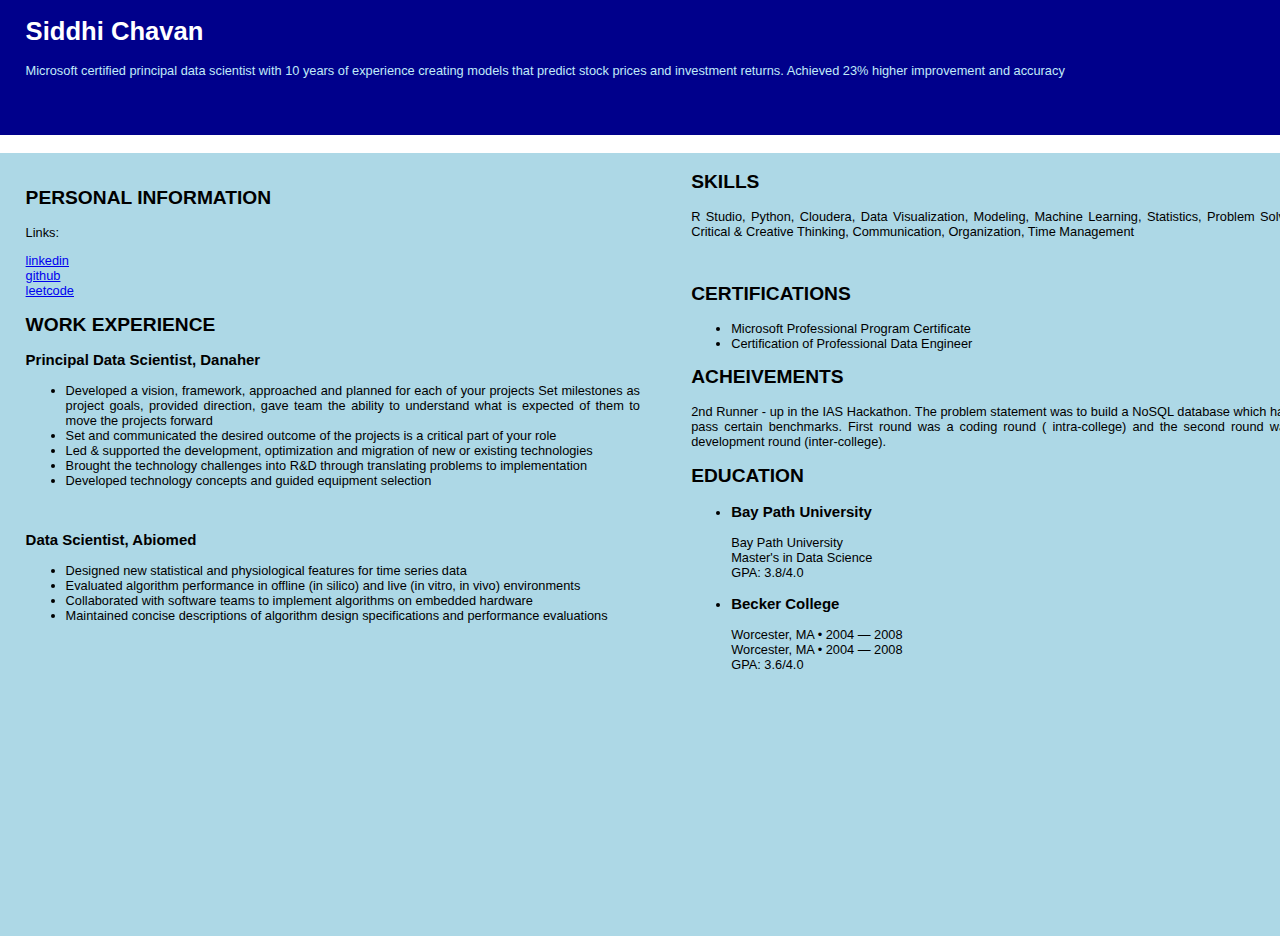
<file: index.html>
<!DOCTYPE html>
<html lang="en">

<head>
    <meta charset="UTF-8">
    <meta http-equiv="X-UA-Compatible" content="IE=edge">
    <meta name="viewport" content="width=device-width, initial-scale=1.0">
    <title>CV-Siddhi Chavan</title>
    <link rel="stylesheet" href="style.css">
</head>

<body>
    <div class="header">
        <h1>Siddhi Chavan </h1>
        <p>Microsoft certified principal data scientist with 10 years of experience creating models that predict stock
            prices and investment returns. Achieved 23% higher improvement and accuracy</p>
    </div>
    <hr />
    <div class="container">
        <p>
        <h2>PERSONAL INFORMATION</h2>
        <p>Links: </p>
        <a href="www.linkedin.com/in/siddhi-c
            havan-b0a7481b8
            ">linkedin</a>
        <br>
        <a href="https://github.com/36sid">github</a>
        <br>
        <a href="https://leetcode.com/siddhi_0
            36/
            ">leetcode</a>

        <h2>WORK EXPERIENCE</h2>

        <h3>Principal Data Scientist, Danaher</h3>
        <ul>
            <li>Developed a vision, framework, approached and planned for each of your projects
                Set milestones as project goals, provided direction, gave team the ability to understand what is
                expected of them to move the projects forward</li>

            <li>Set and communicated the desired outcome of the projects is a critical part of your role</li>
            <li>Led & supported the development, optimization and migration of new or existing technologies</li>
            <li>Brought the technology challenges into R&D through translating problems to implementation</li>
            <li>Developed technology concepts and guided equipment selection</li>
        </ul>
        <br>
        <h3>Data Scientist, Abiomed</h3>
        <ul>
            <li>Designed new statistical and physiological features for time series data</li>
            <li>Evaluated algorithm performance in offline (in silico) and live (in vitro, in vivo) environments</li>
            <li>Collaborated with software teams to implement algorithms on embedded hardware</li>
            <li>Maintained concise descriptions of algorithm design specifications and performance evaluations</li>

        </ul>
        <br>
        <div class="second_col">
            <h2>SKILLS</h2>
            <p>R Studio, Python, Cloudera, Data Visualization, Modeling, Machine Learning, Statistics, Problem Solving,
                Critical & Creative Thinking, Communication, Organization, Time Management</p>
            <br>
            <h2>CERTIFICATIONS</h2>
            <p>
            <ul>
                <li>Microsoft Professional Program Certificate</li>
                <li> Certification of Professional Data Engineer</li>
            </ul>
            </p>
            <h2>ACHEIVEMENTS</h2>
            <p>
                2nd Runner - up in the IAS Hackathon. The problem statement was to
                build a NoSQL database which had to pass certain benchmarks.
                First round was a coding round ( intra-college) and the second round was
                a development round (inter-college).

            </p>
            <h2>EDUCATION</h2>
            <ul>
                <li>
                    <h3>Bay Path University</h3>
                    <p>Bay Path University
                        <br>
                        Master's in Data Science
                        <br>
                        GPA: 3.8/4.0
                    </p>
                </li>
                <li>
                    <h3>Becker College</h3>
                    <p>
                        Worcester, MA • 2004 — 2008
                        <br>
                        Worcester, MA • 2004 — 2008
                        <br>
                        GPA: 3.6/4.0
                    </p>
                </li>
            </ul>
        </div>

        </p>
    </div>
</body>

</html>
</file>
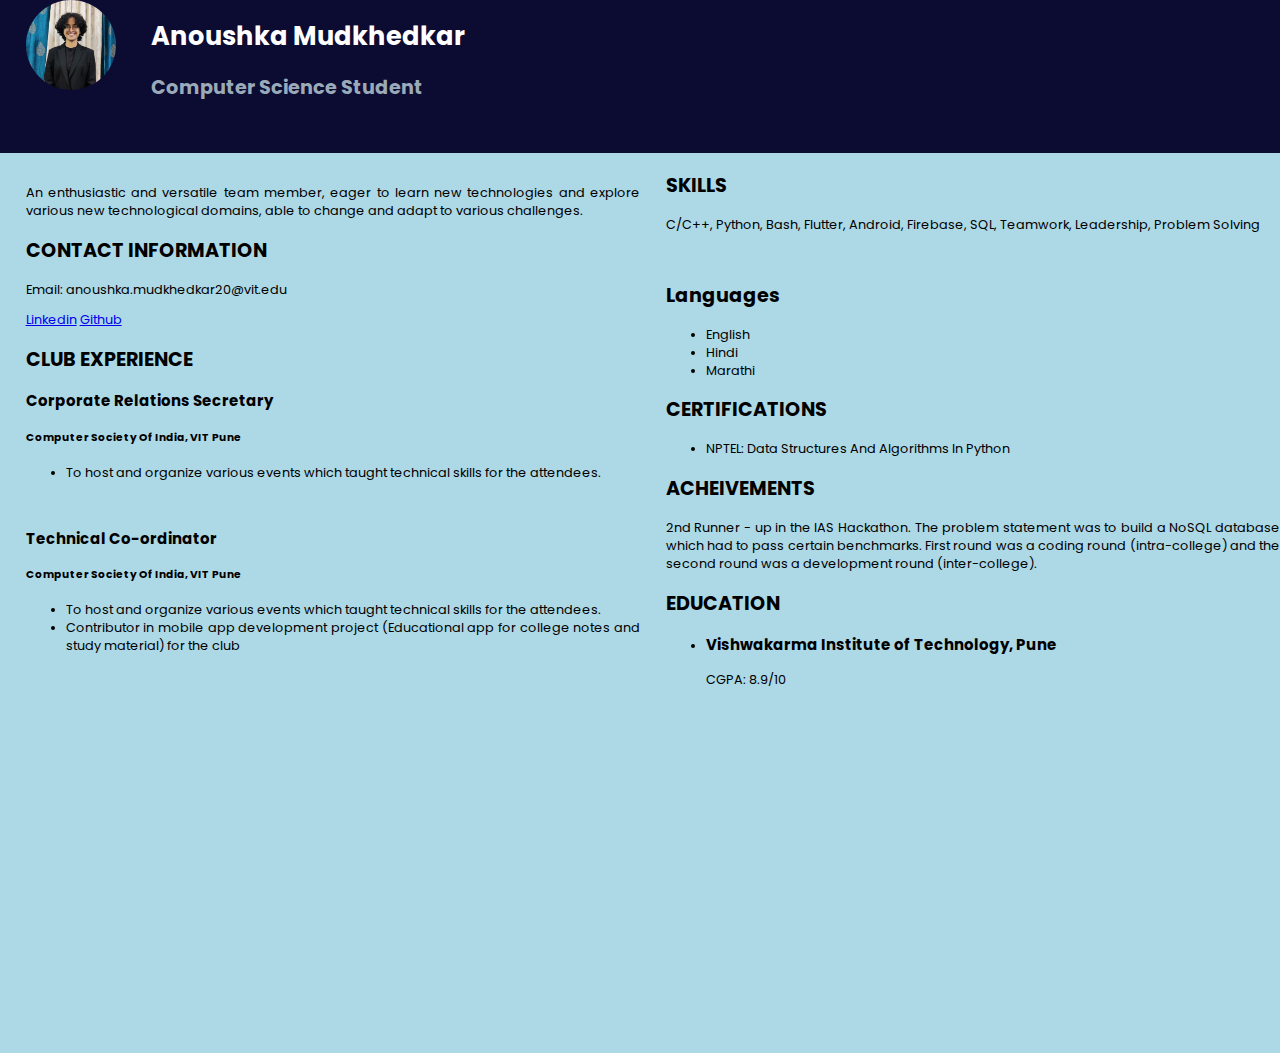
<file: cv/index.html>
<!DOCTYPE html>
<html lang="en">

<head>
    <meta name="viewport" content="width=device-width, initial-scale=1.0">
    <title>Responsive Resume</title>
    <link rel="stylesheet" href="style.css">
</head>

<body>
    <div class="header">
        <div class="imgBx">
            <img src="Anoushka_Mudkhedkar.jpg" alt=""></div>
        <h1>Anoushka Mudkhedkar</h1>
        <h2>Computer Science Student</h2>
    </div>
    <hr />
    <div class="container">
        <p>
        <p>An enthusiastic and versatile team member, eager to learn new technologies and explore various new
            technological domains, able to change and adapt to various challenges.</p>
        <h2>CONTACT INFORMATION</h2>
        <p>Email: anoushka.mudkhedkar20@vit.edu</p>
        <a href="https://www.linkedin.com/in/anoushka-mudkhedkar-2932a720a">Linkedin</a>
        <a href="https://github.com/AnoushkaM1302">Github</a>

        <br>

        <h2>CLUB EXPERIENCE</h2>

        <h3>Corporate Relations Secretary</h3>
        <h5>Computer Society Of India, VIT Pune</h5>
        <ul>
            <li>To host and organize various events which taught technical skills for the attendees.</li>
        </ul>
        <br>
        <h3>Technical Co-ordinator</h3>
        <h5>Computer Society Of India, VIT Pune</h5>
        <ul>
            <li>To host and organize various events which taught technical skills for the attendees.</li>
            <li>Contributor in mobile app development project (Educational app for college notes and study material) for
                the club</li>

        </ul>
        <br>
        <div class="second_col">
            <h2>SKILLS</h2>
            <p>C/C++, Python, Bash, Flutter, Android, Firebase, SQL, Teamwork, Leadership, Problem Solving</p>
            <br>
            <h2>Languages</h2>
            <p>
            <ul>
                <li>English</li>
                <li>Hindi</li>
                <li>Marathi</li>
            </ul>
            </p>
            <h2>CERTIFICATIONS</h2>
            <p>
            <ul>
                <li>NPTEL: Data Structures And Algorithms In Python</li>
            </ul>
            </p>
            <h2>ACHEIVEMENTS</h2>
            <p>
                2nd Runner - up in the IAS Hackathon. The problem statement was to
                build a NoSQL database which had to pass certain benchmarks.
                First round was a coding round (intra-college) and the second round was
                a development round (inter-college).

            </p>
            <h2>EDUCATION</h2>
            <ul>
                <li>
                    <h3>Vishwakarma Institute of Technology, Pune</h3>
                    <p>
                        CGPA: 8.9/10
                    </p>
                </li>
            </ul>
        </div>

        </p>
    </div>
</body>

</html>
</file>
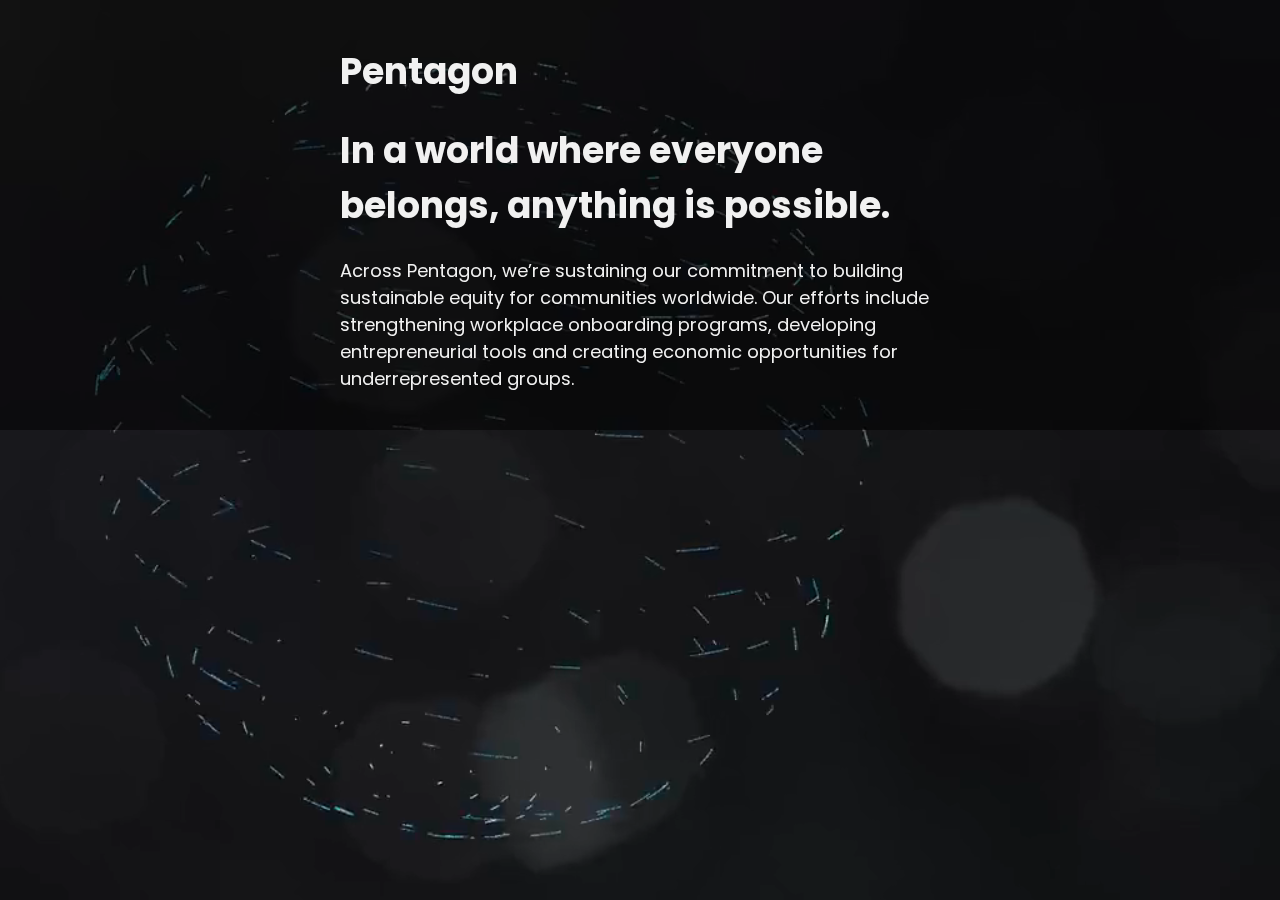
<file: itcomp/index.html>
<!DOCTYPE html>
<html lang="en">

<head>
    <meta charset="UTF-8">
    <meta http-equiv="X-UA-Compatible" content="IE=edge">
    <meta name="viewport" content="width=device-width, initial-scale=1.0">
    <title>Lab3: IT Website</title>
    <link rel="stylesheet" href="style.css">
</head>

<body>
    <video autoplay muted loop id="myVideo">
        <source src="vdo.mp4" type="video/mp4">
    </video>


    <div class="content">

        <h1 class="center">Pentagon</h1>
        <h1 class="center">In a world where everyone belongs, anything is possible.</h1>
        <p class="center">
          
            Across Pentagon, we’re sustaining our commitment to building sustainable equity for communities worldwide. 
            Our efforts include strengthening workplace onboarding programs, developing entrepreneurial tools and creating economic opportunities for underrepresented groups.
            
        </p>

    </div>





</body>

</html>
</file>
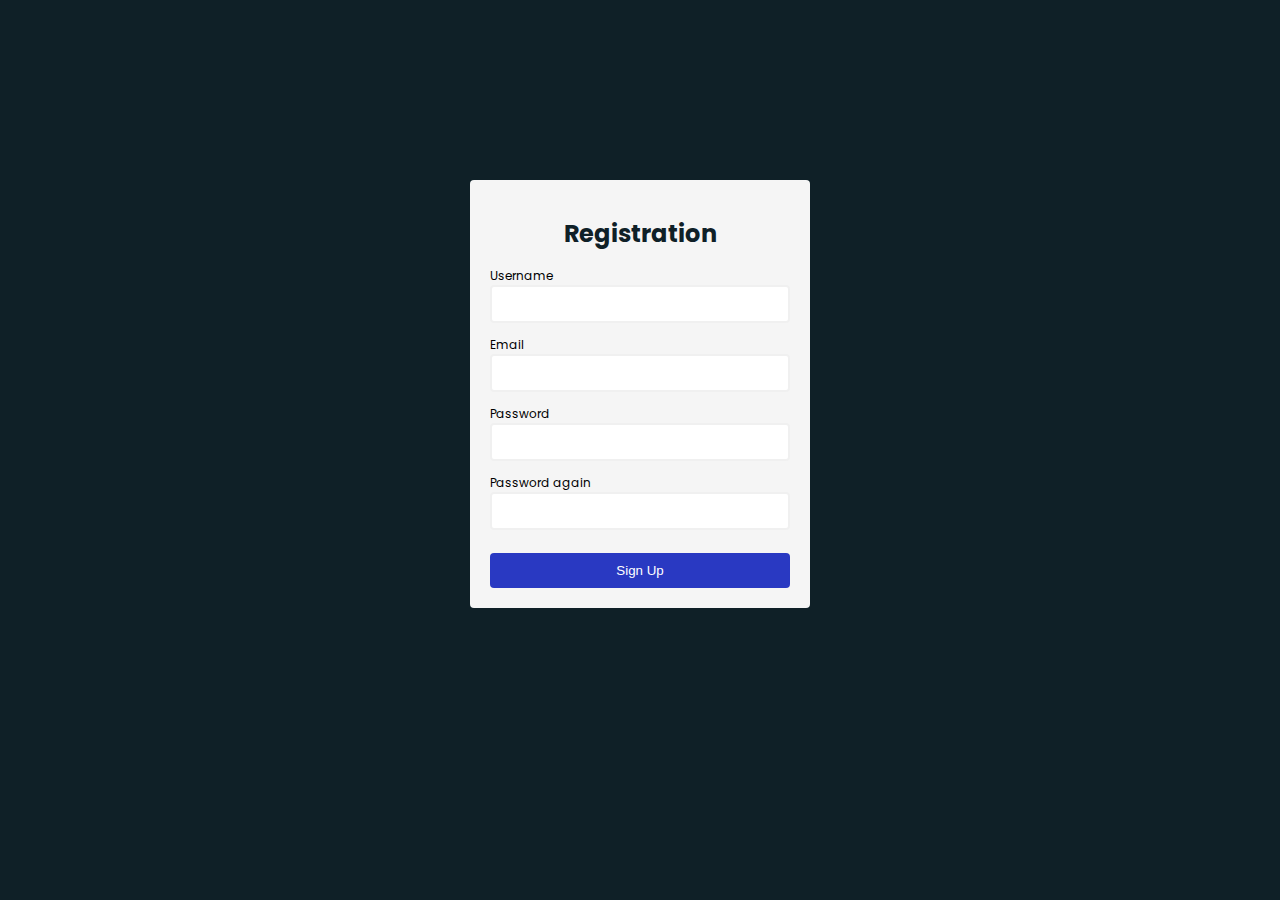
<file: validation/index.html>
<html lang="en">
<head>
    <meta charset="UTF-8">
    <meta http-equiv="X-UA-Compatible" content="IE=edge">
    <meta name="viewport" content="width=device-width, initial-scale=1.0">
    <title>Form Validation</title>
    <link rel="preconnect" href="https://fonts.googleapis.com">
    <link rel="preconnect" href="https://fonts.gstatic.com" crossorigin>
    <link href="https://fonts.googleapis.com/css2?family=Poppins:wght@400;700&display=swap" rel="stylesheet">
    <link rel="stylesheet" href="./style.css">
    <script defer src="./script.js"></script>
</head>
<body>
    <div class="container">
        <form id="form" action="/">
            <h1>Registration</h1>
            <div class="input-control">
                <label for="username">Username</label>
                <input id="username" name="username" type="text">
                <div class="error"></div>
            </div>
            <div class="input-control">
                <label for="email">Email</label>
                <input id="email" name="email" type="text">
                <div class="error"></div>
            </div>
            <div class="input-control">
                <label for="password">Password</label>
                <input id="password"name="password" type="password">
                <div class="error"></div>
            </div>
            <div class="input-control">
                <label for="password2">Password again</label>
                <input id="password2"name="password2" type="password">
                <div class="error"></div>
            </div>
            <button type="submit">Sign Up</button>
        </form>
    </div>
</body>
</html>
</file>
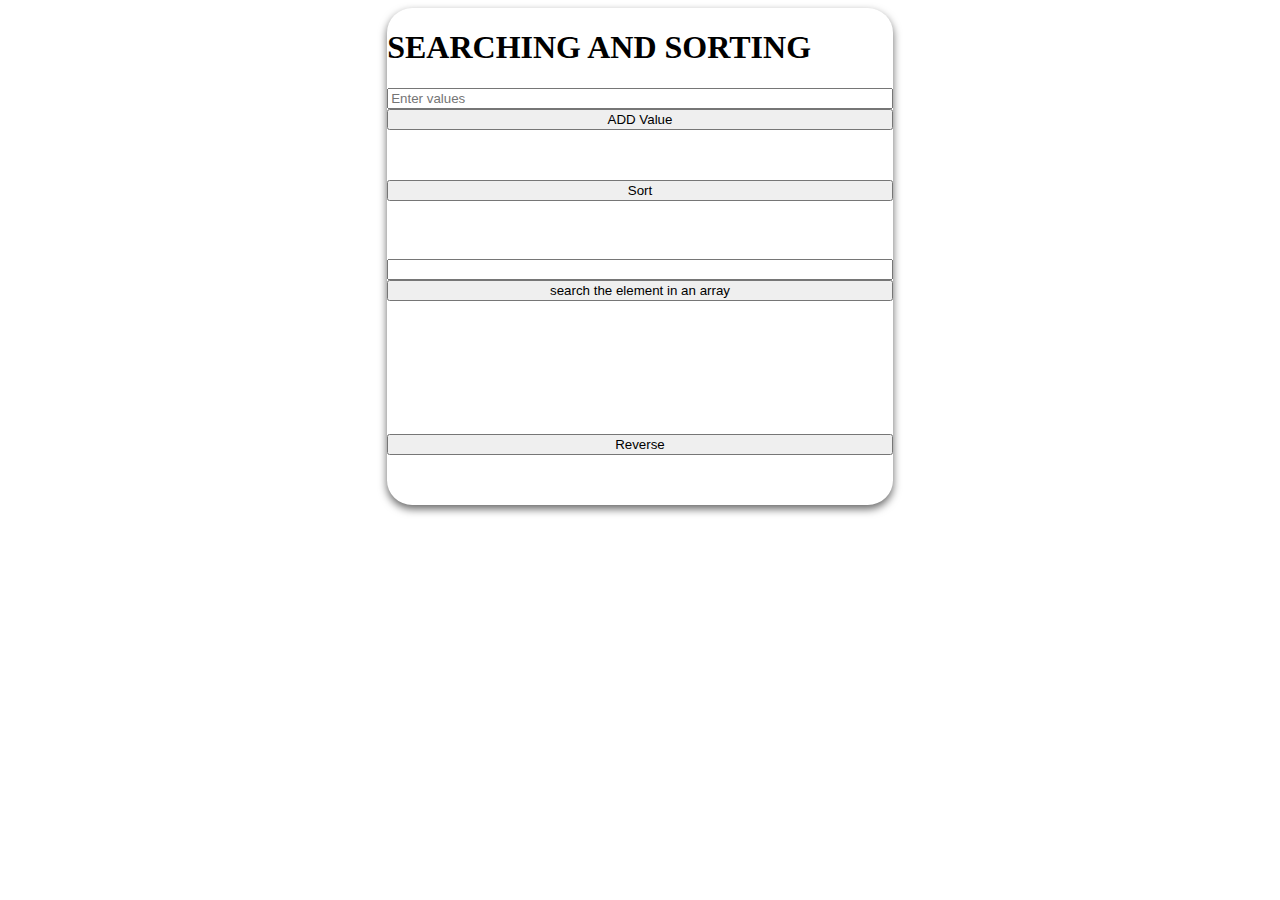
<file: search/search_and_sort/index.html>
<!DOCTYPE html>
<html lang="en">
<head>
    <meta charset="UTF-8">
    <meta http-equiv="X-UA-Compatible" content="IE=edge">
    <meta name="viewport" content="width=device-width, initial-scale=1.0">
    <link rel="stylesheet" href="style.css">
    <title>Document</title>
 
</head>
<body>
    <div class="container">
        <h1>SEARCHING AND SORTING</h1>
        <input type='number' id="id1" placeholder='Enter values'></input>
    
        <button id='bt3' onClick='task()'>ADD Value</button>
        <p id="elementadded"></p>

    <br><button onClick='sort_array()'>Sort</button>
    <h2 id="sortedarray"></h2>
    
     <br>
     <input type="number" id="ele">
     <button onClick="search()">search the element in an array</button>
       <br>
       <h2 id="orighinalarray"></h2>
       <h2 id="find"></h2>


       <br><br>
      <button onClick="reverse()">Reverse</button>
      <br>
      <p id="reversearray"></p>

      <script src="./script.js"></script>
    </div>
</body>
</html>
</file>
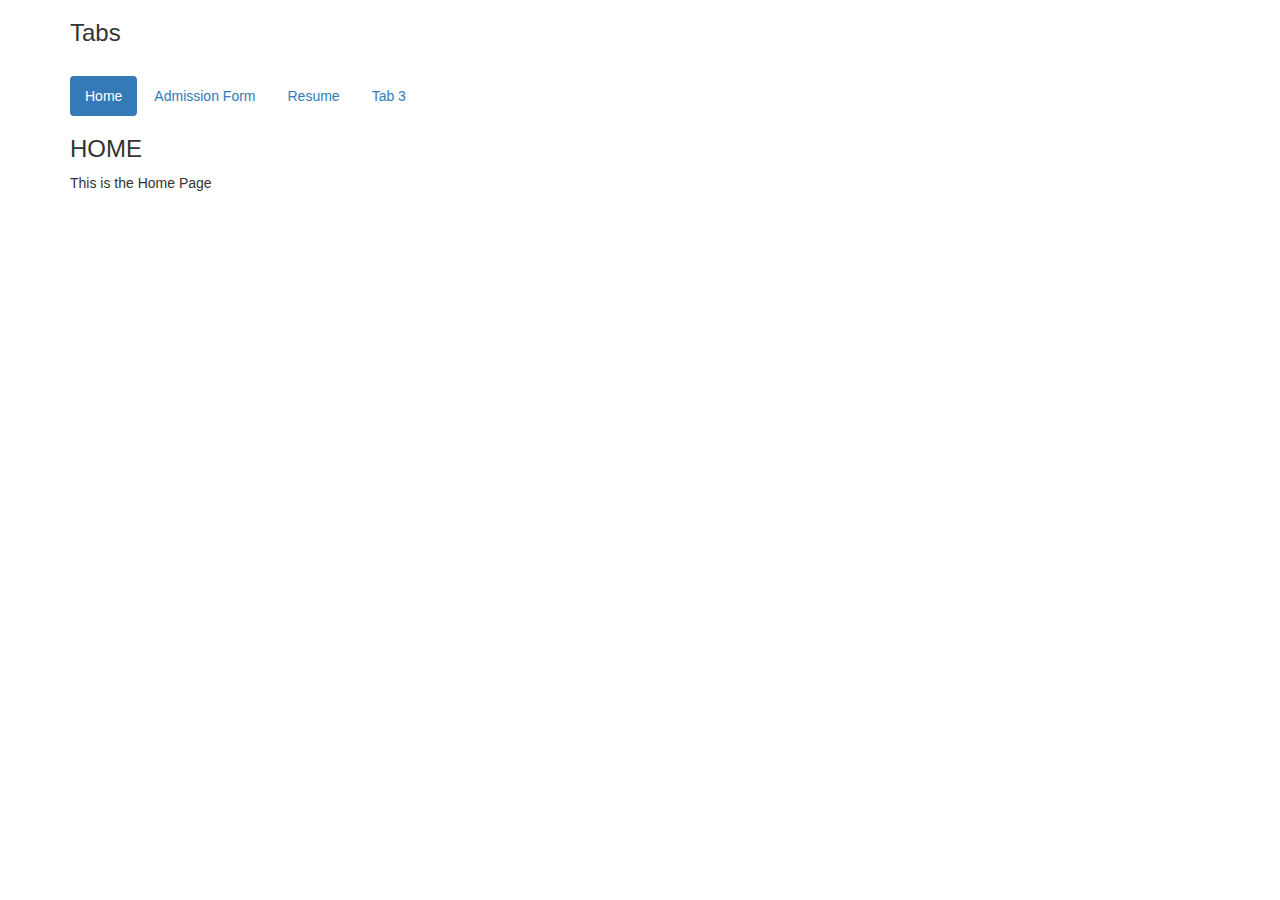
<file: TabsPills/mainpage.html>
<!DOCTYPE html>
<html lang="en">

<head>
    <title>Bootstrap Dynamic Tabs</title>
    <meta charset="utf-8">
    <meta name="viewport" content="width=device-width, initial-scale=1">
    <link rel="stylesheet" href="http://maxcdn.bootstrapcdn.com/bootstrap/3.3.5/css/bootstrap.min.css">
    <script src="https://ajax.googleapis.com/ajax/libs/jquery/1.11.3/jquery.min.js"></script>
    <script src="http://maxcdn.bootstrapcdn.com/bootstrap/3.3.5/js/bootstrap.min.js"></script>
    <link rel="stylesheet" href="mainpage.css">
    <script src="b.js"></script>
</head>

<body>
    <div class="container">
        <h3>Tabs</h3>
         <br>
        <ul id="mytabs" class="nav nav-pills">
            <li class="active"><a href="#home" data-toggle="pill">Home</a></li>
            <li><a href="#adm" data-toggle="pill">Admission Form</a></li>
            <li><a href="#resume" data-toggle="pill">Resume</a></li>
            <li><a href="#menu3" data-toggle="pill">Tab 3</a></li>
        </ul>
        <div class="tab-content">
            <div id="home" class="tab-pane fade in active">
                <h3>HOME</h3>
                <p>This is the Home Page</p>
            </div>
            <div id="adm" class="tab-pane fade">
                <form>
                    <div class="main">
                        <div class='row'>
                            <label> Firstname: </label>
                            <div class='col'>
                                <input type="text" name="firstname" placeholder="Firstname" size="15" required /> <br>
                            </div>
                        </div>
                        <div class='row'>
                            <label> Middlename: </label>
                            <div class='col'><input type="text" name="middlename" placeholder="Middlename" size="15"
                                    required />
                                <br>
                            </div>
                        </div>
                        <div class='row'>
                            <label> Lastname: </label>
                            <div class='col'><input type="text" name="lastname" placeholder="Lastname" size="15"
                                    required /> <br>
                            </div>

                        </div>
                        <div class='row'>
                            <label> Date of Birth : </label>
                            <div class='col'><input type="date" name="dob"> <br></div>

                        </div>
                        <div class='row'>
                            <label>Gender : </label>
                            <div class='col'>
                                <div class="pick">
                                    <input class='pi' type="radio" value="Male" name="gender"> Male
                                    <input class='pi' type="radio" value="Female" name="gender"> Female
                                    <input class='pi' type="radio" value="Other" name="gender"> Other <br>
                                </div>
                            </div>

                        </div>
                        <div class='row'>
                            <label>Degree : </label>
                            <div class='col'>
                                <select>
                                    <option value=NULL>--select--</option>
                                    <option value="BCA">BCA</option>
                                    <option value="BBA">BBA</option>
                                    <option value="B.Tech">B.Tech</option>
                                    <option value="MBA">MBA</option>
                                    <option value="MCA">MCA</option>
                                    <option value="M.Tech">M.Tech</option>
                                </select><br>
                            </div>

                        </div>
                        <div class='row'>
                            <label>Course: </label>
                            <div class='col'>
                                <select>
                                    <option value=NULL>--select--</option>
                                    <option value="CSE">Computer Science</option>
                                    <option value="IT">Information Technology</option>
                                    <option value="ENTC">Electronics and Telecommunications</option>
                                    <option value="Elec">Electrical</option>
                                </select>
                            </div>

                        </div>
                        <div class='row'>
                            <label> Phone:</label>
                            <div class='col'>
                                <div class="'row2">
                                    <input class='country' type="text" name="country code" placeholder="Country Code"
                                        value="+91" size="2" />
                                    <input class='phone' type="text" name="phone" placeholder="phone no." size="10"
                                        required> <br>
                                </div>

                            </div>

                        </div>
                        <div class='row'>
                            <label>Current Address : </label>
                            <div class='col'>
                                <input placeholder="Current Address" required><br>
                            </div>

                        </div>
                        <div class='row'>
                            <label>City : </label>
                            <div class='col'>
                                <input type="text" placeholder="City"><br>
                            </div>

                        </div>
                        <div class='row'>
                            <label for="email"><b>Email : </b></label>
                            <div class='col'>
                                <input type="email" placeholder="Enter Email" name="email" required> <br>
                            </div>
                        </div>
                        <div class='row'>
                            <label for="psw"><b>Password : </b></label>
                            <div class='col'>
                                <input type="password" placeholder="Enter Password" name="psw" required> <br>
                            </div>

                        </div>
                        <div class='row'>
                            <label for="psw-repeat"><b>Re-type Password : </b></label>
                            <div class='col'>
                                <input type="password" placeholder="Retype Password" name="psw-repeat" required> <br>
                            </div>

                        </div>
                        <button type="submit" class="registerbtn">Register</button><br>

                        <button type="reset" class="resetbtn">Reset</button>
                    </div>
                </form>
            </div>
            <div id="resume" class="tab-pane fade">
                <div class="header">
                    <h1>Anoushka Mudkhedkar</h1>
                    <h2>Computer Science Student</h2>
                </div>
                <hr />
                <div class="container">
                    <p>
                    <p>An enthusiastic and versatile team member, eager to learn new technologies and explore various
                        new
                        technological domains, able to change and adapt to various challenges.</p>
                    <h2>CONTACT INFORMATION</h2>
                    <p>Email: anoushka.mudkhedkar20@vit.edu</p>
                    <a href="https://www.linkedin.com/in/anoushka-mudkhedkar-2932a720a">Linkedin</a>
                    <a href="https://github.com/AnoushkaM1302">Github</a>

                    <br>

                    <h2>CLUB EXPERIENCE</h2>

                    <h3>Corporate Relations Secretary</h3>
                    <h5>Computer Society Of India, VIT Pune</h5>
                    <ul>
                        <li>To host and organize various events which taught technical skills for the attendees.</li>
                    </ul>
                    <br>
                    <h3>Technical Co-ordinator</h3>
                    <h5>Computer Society Of India, VIT Pune</h5>
                    <ul>
                        <li>To host and organize various events which taught technical skills for the attendees.</li>
                        <li>Contributor in mobile app development project (Educational app for college notes and study
                            material) for
                            the club</li>

                    </ul>
                    <br>
                    <div class="second_col">
                        <h2>SKILLS</h2>
                        <p>C/C++, Python, Bash, Flutter, Android, Firebase, SQL, Teamwork, Leadership, Problem Solving
                        </p>
                        <br>
                        <h2>Languages</h2>
                        <p>
                        <ul>
                            <li>English</li>
                            <li>Hindi</li>
                            <li>Marathi</li>
                        </ul>
                        </p>
                        <h2>CERTIFICATIONS</h2>
                        <p>
                        <ul>
                            <li>NPTEL: Data Structures And Algorithms In Python</li>
                        </ul>
                        </p>
                        <h2>ACHEIVEMENTS</h2>
                        <p>
                            2nd Runner - up in the IAS Hackathon. The problem statement was to
                            build a NoSQL database which had to pass certain benchmarks.
                            First round was a coding round (intra-college) and the second round was
                            a development round (inter-college).

                        </p>
                        <h2>EDUCATION</h2>
                        <ul>
                            <li>
                                <h3>Vishwakarma Institute of Technology, Pune</h3>
                                <p>
                                    CGPA: 8.9/10
                                </p>
                            </li>
                        </ul>
                    </div>
                    </p>
                </div>
            </div>
            <div id="menu3" class="tab-pane fade">
                <h3>Menu 3</h3>
                <p>------------------------------------</p>
            </div>
        </div>
        <script> $("#mytabs").bootstrapDynamicTabs(); </script>
    </div>
    <style>
        #adm label {
            display: inline-block;
            width: 140px;
            text-align: left;
            font-weight: bold;
            font-size: 15px;

        }

        #adm .main {
            margin: auto;
            width: 50%;
            justify-content: center;
            background-color: antiquewhite;
            padding: 40px;
        }

        #adm .pick {
            display: auto;
            font-size: small;
            float: inline-start;
        }

        #adm form {
            margin: auto;
            width: 80%;
            border: 3px solid white;
            padding: 10px 10px;
        }

        #adm select {
            width: 300px;
            font-size: 15px;
        }


        #adm input :not(.pi) {
            height: 20px;
            width: 300px;
            align-content: flex-end;

        }

        #adm .registerbtn {
            padding: 10px;
            width: 100%;
            border-radius: 5px;
            background-color: #16537e;
            color: white;
            border: 2px solid white;
            margin-top: 1%;
        }

        #adm .registerbtn:hover {
            padding: 10px;
            border-radius: 5px;
            border: 2px solid #16537e;
            color: #16537e;
            background-color: white;
            margin-top: 1%;
        }

        #adm .country {
            width: 30px;
            margin-right: 1%;
        }

        #adm .phone {
            width: 260px
        }

        #adm .resetbtn {
            padding: 10px;
            width: 100%;
            border-radius: 5px;
            background-color: #e40404;
            color: white;
            border: 2px solid white;
            margin-top: 1%;
        }

        #adm .resetbtn:hover {
            padding: 10px;
            border-radius: 5px;
            border: 2px solid #e40404;
            color: #e40404;
            background-color: white;
            margin-top: 1%;
        }

        #adm .col {
            float: right;
            font-size: 15px;
            clear: both;
            width: 300px;
        }

        #adm .row {
            margin-bottom: 2%;
            padding: 1%;
        }

        #adm .row2 {
            float: inline-end;
        }

        @import url('https://fonts.googleapis.com/css?family=Poppins:200,300,400,500,600,700,800,900&display=swap');

        * 

        #resume .header h1 {
            color: white;
            text-align: left;
            font-weight: bold;
            font-size: 2vw;
        }

        #resume .header {
            background-color: rgb(12, 12, 50);
            font-family: 'Poppins', Helvetica, sans-serif;
            width: 100vw;
            font-size: 1vw;
            text-align: justify;
            color: rgb(154, 170, 184);
            padding-left: 2vw;
        }

        #resume .container {
            background-color: lightblue;
            width: 100vw;
            font-size: 1vw;

            /* columns */
            column-count: 2;
            column-gap: 2vw;
            text-align: justify;
            padding-left: 1vw;
            padding-top: 2vh;

        }


        @media screen and (max-width: 600px) {
            #resume .container {
                width: 100vw;
                column-count: 1;
                font-size: 2vw;
            }

            #resume .header h1 {
                font-size: 4vw;
            }

            #resume .header {
                font-size: 2vw;
            }
        }
    </style>
</body>

</html>
</file>
<file: style.css>
body{
    font-family: Arial, Helvetica, sans-serif;
    margin-left: 0;
}
.header h1{
    color: white;
    text-align: left;
    font-weight: bold;
    font-size: 2vw;
}

.header{
    background-color: darkblue;
    font-family: Arial, Helvetica, sans-serif;
    height: 15vh;
    position: fixed;
    top: 0;
    width: 100vw;
    font-size: 1vw;
    text-align: justify;
    color: rgb(193, 235, 249);
    padding-left: 2vw;
}

hr { 
    height: 5%;
    background-color: black;
    overflow: hidden;
}

.container{
    background-color: lightblue;
    height: 85vh;
    width: 100vw;
    position: absolute;
    top: 17vh;
    font-size: 1vw;

    /* columns */
    column-count: 2;
    column-gap: 4vw;
    text-align: justify;
    padding-left: 2vw;
    padding-top: 2vh;

}


@media screen and (max-width: 600px) {
    .container {
        width: 100vw;
        column-count: 1;
        font-size: 2vw;
    }
    .header h1{
        font-size: 4vw;
    }
    .header{
        font-size: 2vw;
        height: 15vh;
    }
  }
</file>
<file: cv/style.css>
@import url('https://fonts.googleapis.com/css?family=Poppins:200,300,400,500,600,700,800,900&display=swap');

* 
{
    box-sizing: border-box;
}

body {
    display: flex;
    font-family: 'Poppins', Helvetica, sans-serif;
    margin-left: 0;
    margin-right: 1px;
}

.header h1 {
    margin-left: 10%;
    color: white;
    text-align: left;
    font-weight: bold;
    font-size: 2vw;
}

.header h2 {
    margin-left: 10%;
}

.header {
    background-color: rgb(12, 12, 50);
    font-family: 'Poppins', Helvetica, sans-serif;
    min-height: 100vh;
    position: fixed;
    top: 0;
    width: 100vw;
    font-size: 1vw;
    text-align: justify;
    color: rgb(154, 170, 184);
    padding-left: 2vw;
}

hr {
    height: 5%;
    background-color: black;
    overflow: hidden;
}

.header .imgBx {
    position: relative;
    float: left;
    height: 90px;
    width: 90px;
    border-radius: 50%;
    overflow: hidden;
}

.header img {
    position: absolute;
    top: 0;
    left: 0;
    width: 100%;
    height: 100%;
    object-fit: cover;
}

.container {
    background-color: lightblue;
    height: 100vh;
    width: 100%;
    position: absolute;
    top: 17vh;
    font-size: 1vw;

    /* columns */
    column-count: 2;
    column-gap: 2vw;
    text-align: justify;
    padding-left: 2vw;
    padding-top: 2vh;

}


@media screen and (max-width: 600px) {
    .container {
        width: 100vw;
        column-count: 2;
        font-size: 2vw;
    }

    .header h1 {
        font-size: 4vw;
    }

    .header {
        font-size: 2vw;
        height: 20vh;
    }
}
</file>
<file: itcomp/style.css>
@import url('https://fonts.googleapis.com/css?family=Poppins:200,300,400,500,600,700,800,900&display=swap');
* 

body {
  margin: auto;
  font-size: large;
  font-family: 'Poppins', Helvetica, sans-serif;
}

.center {
  
  display: block;
  margin-left: auto;
  margin-right: auto;
  width: 50%;
  
}

#myVideo {
    position: fixed;
  right: 0;
  bottom: 0;
  min-width: 100%;
  min-height: 100%;

}

.content {
    position: fixed;
  background: rgba(0, 0, 0, 0.5);
  color: #f1f1f1;
  width: 100%;
  padding: 20px;
}

h1{
    color: #f1f1f1;

}

@media only screen and (max-width: 767px) {
  
}
</file>
<file: validation/style.css>
body {
    background: #0f2027;
    font-family: 'Poppins', sans-serif;
}

#form {
    width: 300px;
    margin: 20vh auto 0 auto;
    padding: 20px;
    background-color: whitesmoke;
    border-radius: 4px;
    font-size: 12px;
}

#form h1 {
    color: #0f2027;
    text-align: center;
}

#form button {
    padding: 10px;
    margin-top: 10px;
    width: 100%;
    color: white;
    background-color: rgb(41, 57, 194);
    border: none;
    border-radius: 4px;
}

.input-control {
    display: flex;
    flex-direction: column;
}

.input-control input {
    border: 2px solid #f0f0f0;
	border-radius: 4px;
	display: block;
	font-size: 12px;
	padding: 10px;
	width: 100%;
}

.input-control input:focus {
    outline: 0;
}

.input-control.success input {
    border-color: #09c372;
}

.input-control.error input {
    border-color: #ff3860;
}

.input-control .error {
    color: #ff3860;
    font-size: 9px;
    height: 13px;
}
</file>
<file: search/search_and_sort/style.css>
.container{
    display : flex;
    flex-direction: column;
    width:40%;
    /* justify-content: center; */
    margin-left:30%;
    box-shadow: 0 4px 8px 0 rgba(0,0,0,0.6);
    border-radius: 5%;
}
</file>
<file: TabsPills/mainpage.css>
/* body, html {
    height: 100%;
    margin: 0;
    font-family: Arial;
  }
  
  .tablink {
    background-color: #555;
    color: white;
    float: left;
    border: none;
    outline: none;
    cursor: pointer;
    padding: 14px 16px;
    font-size: 17px;
    width: 25%;
  }
  
  .tablink:hover {
    background-color: #777;
  }
  
  .tabcontent {
    color: white;
    display: none;
    padding: 100px 20px;
    height: 100%;
  }
  
  #Admission{background-color: red;}
  #Audio {background-color: green;}
  #Sorting {background-color: blue;} */

.dynamic-tabs {
  width: 100%;
  float: left;
}

.dynamic-tabs-container {
  position: relative;
}

.dynamic-tabs-container .dynamic-tabs {
  padding-right: 50px;
}

.dynamic-tabs-container .tabs-dropdown {
  position: absolute;
  right: 0;
  margin-right: 0 !important;
}

.dynamic-tabs-container .tabs-dropdown.navbar-nav {
  margin: 0 !important;
}

.dynamic-tabs-container .tabs-dropdown .dropdown-toggle {
  position: relative;
  display: block;
}

@media only screen and (max-width: 767px) {
  .dynamic-tabs-container .tabs-dropdown .dropdown-menu {
    position: fixed;
    top: 20px;
    right: 20px;
    bottom: 20px;
    left: 20px;
    padding-top: 10px;
    padding-bottom: 10px;
    overflow-y: scroll;
  }

  .dynamic-tabs-container .tabs-dropdown .dropdown-menu li a {
    padding-top: 10px;
    padding-bottom: 10px;
  }

  .dynamic-tab {
    width: 100%;
  }
}
</file>
